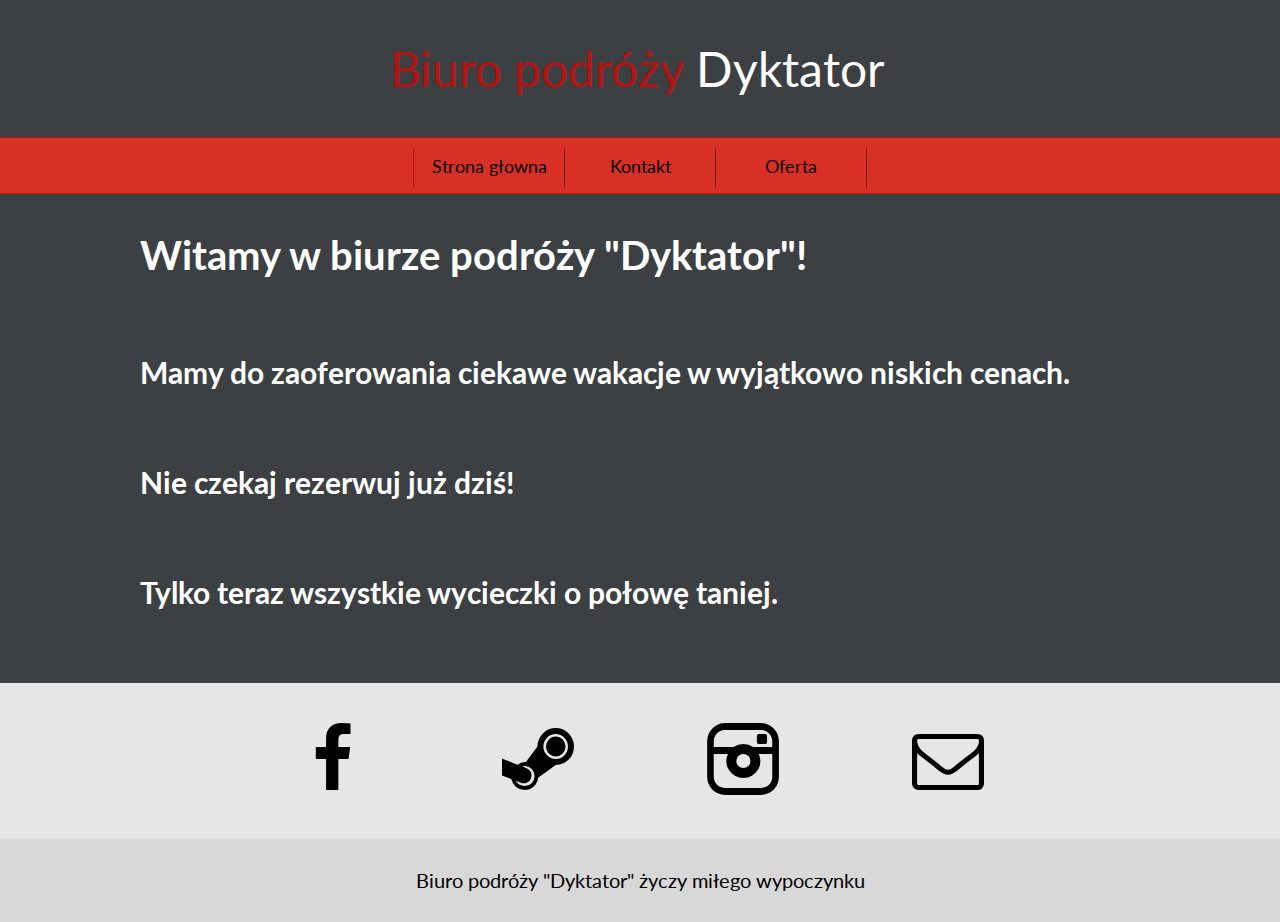
<file: index.html>
﻿<html>
<head>
		
		<meta charset="utf-8" />
		<title>Dyktator</title>
		
		<meta name="descripton" content="Biuro podróży Dyktator" />
		<meta name="keywords" content="biuro, podróże, wakacje, wyjazd" />
		<link rel="shortcut icon" type="image/png" href="img/icon.png"/>
		<link href="css/style.css" rel="stylesheet" type="text/css" />
		<link href="css/fontello.css" rel="stylesheet" type="text/css" />
		<link href="https://fonts.googleapis.com/css?family=Lato:400,700&amp;subset=latin-ext" rel="stylesheet"> 
		
</head>

<body>

	<div class="wrapper">
	
	
		<div class="header">
				
				<div class="logo">
					<span style="color: #B31412;" text-align: Center>Biuro podróży</span><span style="color: white;"> Dyktator</span> 
					<div style="clear:both;"></div>
				</div>
				
		</div>
		<div class="pasek"></div> 
		<div class="nav">

			<ol>
					
					<li><a href="index.html">Strona głowna</a></li>
					<li><a href="kontakt.html">Kontakt</a></li>
					<li><a href="oferta.html">Oferta</a>
						<ul>
								<li><a href="chernobyl.html">Czarnobyl</a></li>
								<li><a href="korea.html">Korea Płn</a></li>
						</ul>
						</li>
			</ol>
		
		</div>	
			
			
		<div class="content">
			<h1>Witamy w biurze podróży "Dyktator"!</h1></br>
			<h2>Mamy do zaoferowania ciekawe wakacje w wyjątkowo niskich cenach.</h2></br>
			<h2>Nie czekaj rezerwuj już dziś!</h2></br>
			<h2>Tylko teraz wszystkie wycieczki o połowę taniej.</h2></br></br>
		</div>	
		<div class="socials">
			<div class="socialdivs">
			
			<a href="https://www.facebook.com/" target="blank">
				<div class="fbook"><i class="icon-facebook"></i></div>
			</a>
			
			<a href="https://store.steampowered.com/" target="blank">
				<div class="steam"><i class="icon-steam"></i></div>
			</a>
			
			<a href="https://www.instagram.com/" target="blank">
				<div class="insta"><i class="icon-instagram"></i></div>
			</a>		
			<a href="mailto:demetrio.bryceson@0nes.net" target="blank">
				<div class="gmail"><i class="icon-mail"></i></div>
			</a>
			
				<div style="clear:both;"></div>
			
			</div>
		</div>
		<div class="footer">
		Biuro podróży "Dyktator" życzy miłego wypoczynku
		</div>
		
		
		<script src="jquery-3.1.1.min.js"></script>

		<script>

			$(document).ready(function() {
			var stickyNavTop = $('.nav').offset().top;

			var stickyNav = function(){
			var scrollTop = $(window).scrollTop();

			if (scrollTop > stickyNavTop) { 
			$('.nav').addClass('sticky');
			$('.pasek').addClass('aktywny');
			} else {
			$('.nav').removeClass('sticky');
			$('.pasek').removeClass('aktywny');
			}
			};

			stickyNav();

			$(window).scroll(function() {
			stickyNav();
			});
			});

		</script>
		
</body>
</html>
</file>
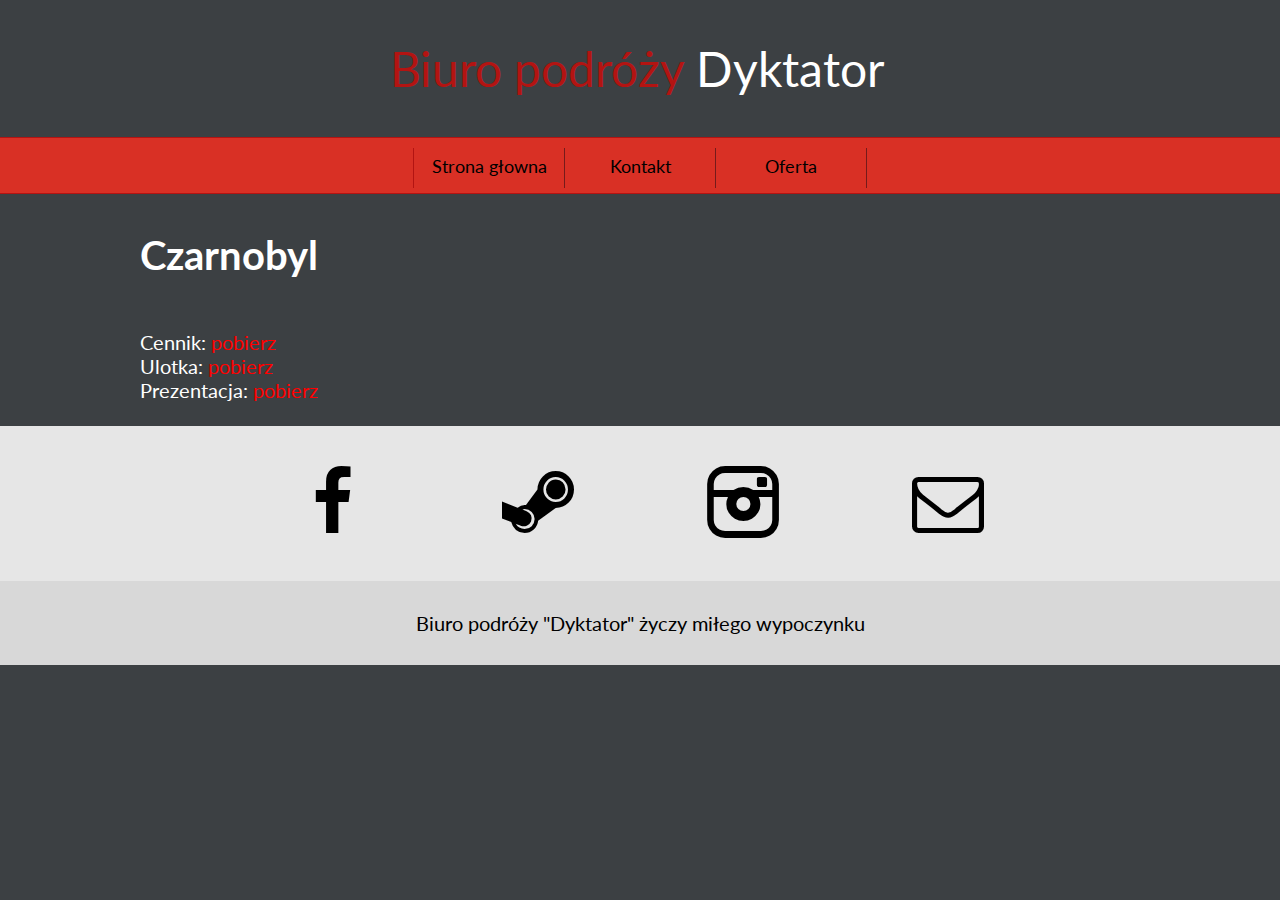
<file: chernobyl.html>
﻿<html>
<head>
		
		<meta charset="utf-8" />
		<title>Dyktator</title>
		
		<meta name="descripton" content="Biuro podróży Dyktator" />
		<meta name="keywords" content="biuro, podróże, wakacje, wyjazd" />
		<link rel="shortcut icon" type="image/png" href="img/icon.png"/>
		<link href="css/style.css" rel="stylesheet" type="text/css" />
		<link href="css/fontello.css" rel="stylesheet" type="text/css" />
		<link href="https://fonts.googleapis.com/css?family=Lato:400,700&amp;subset=latin-ext" rel="stylesheet"> 
		
</head>

<body>

	<div class="wrapper">
	
	
		<div class="header">
				
				<div class="logo">
					<span style="color: #B31412;" text-align: Center>Biuro podróży</span><span style="color: white;"> Dyktator</span> 
					<div style="clear:both;"></div>
				</div>
				
		</div>
		<div class="pasek"></div> 
		<div class="nav">

			<ol>
					
					<li><a href="index.html">Strona głowna</a></li>
					<li><a href="kontakt.html">Kontakt</a></li>
					<li><a href="oferta.html">Oferta</a>
						<ul>
								<li><a href="chernobyl.html">Czarnobyl</a></li>
								<li><a href="korea.html">Korea Płn</a></li>
						</ul>
						</li>
			</ol>
		
		</div>	
			
			
		<div class="content">
		<h1>Czarnobyl</h1></br>
			Cennik: <a href="files/chernobyl.ods" style="color:red">pobierz</a></br>
			Ulotka: <a href="files/chernobyl.odt" style="color:red">pobierz</a></br>
			Prezentacja: <a href="files/chernobyl.odp" style="color:red">pobierz</a></br></br>	
		</div>	
		<div class="socials">
			<div class="socialdivs">
			
			<a href="https://www.facebook.com/" target="blank">
				<div class="fbook"><i class="icon-facebook"></i></div>
			</a>
			
			<a href="https://store.steampowered.com/" target="blank">
				<div class="steam"><i class="icon-steam"></i></div>
			</a>
			
			<a href="https://www.instagram.com/" target="blank">
				<div class="insta"><i class="icon-instagram"></i></div>
			</a>		
			<a href="mailto:demetrio.bryceson@0nes.net" target="blank">
				<div class="gmail"><i class="icon-mail"></i></div>
			</a>
			
				<div style="clear:both;"></div>
			
			</div>
		</div>
		<div class="footer">
		Biuro podróży "Dyktator" życzy miłego wypoczynku
		</div>
		
		
		<script src="jquery-3.1.1.min.js"></script>

		<script>

			$(document).ready(function() {
			var stickyNavTop = $('.nav').offset().top;

			var stickyNav = function(){
			var scrollTop = $(window).scrollTop();

			if (scrollTop > stickyNavTop) { 
			$('.nav').addClass('sticky');
			$('.pasek').addClass('aktywny');
			} else {
			$('.nav').removeClass('sticky');
			$('.pasek').removeClass('aktywny');
			}
			};

			stickyNav();

			$(window).scroll(function() {
			stickyNav();
			});
			});

		</script>
		
</body>
</html>
</file>
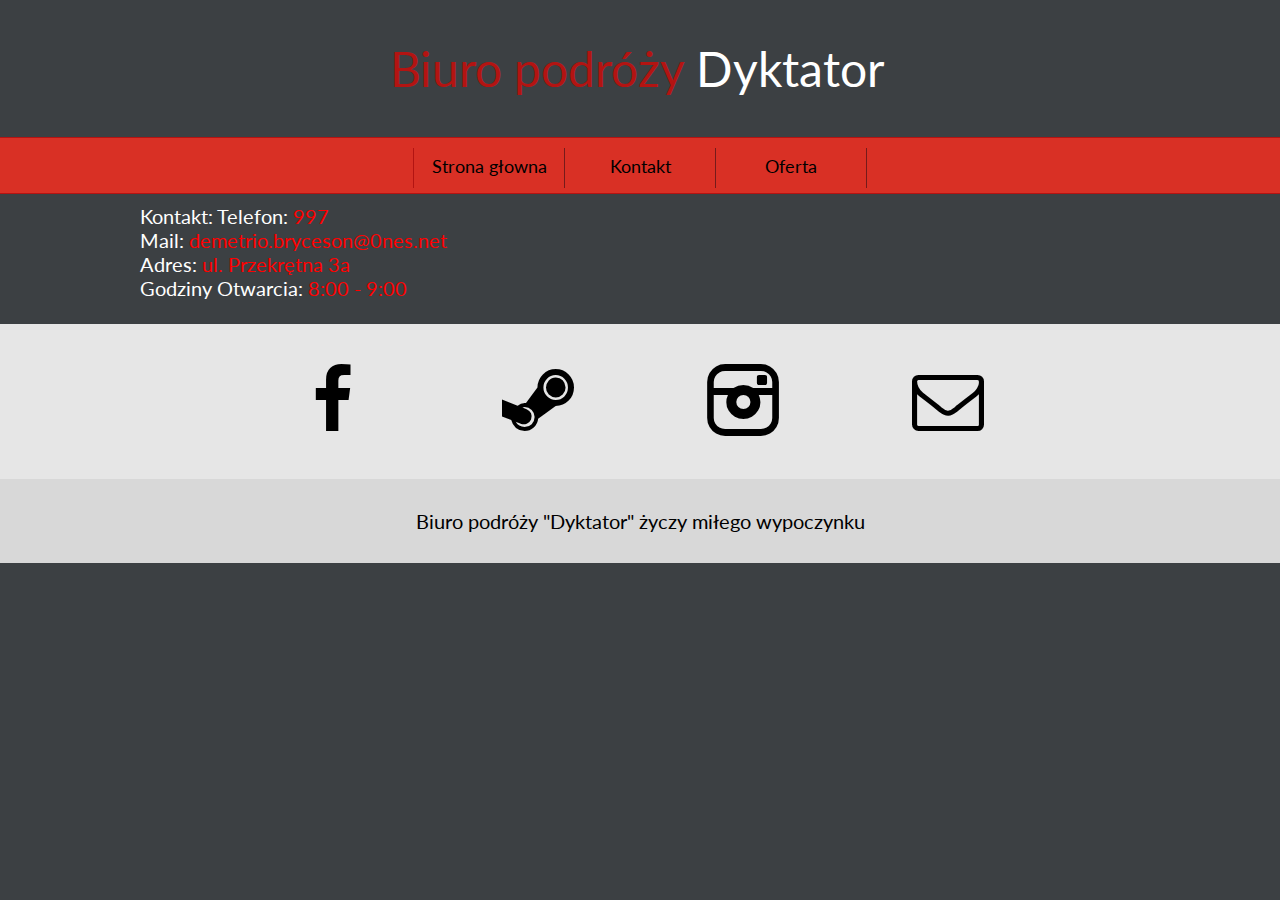
<file: kontakt.html>
﻿<html>
<head>
		
		<meta charset="utf-8" />
		<title>Dyktator</title>
		
		<meta name="descripton" content="Biuro podróży Dyktator" />
		<meta name="keywords" content="biuro, podróże, wakacje, wyjazd" />
		<link rel="shortcut icon" type="image/png" href="img/icon.png"/>
		<link href="css/style.css" rel="stylesheet" type="text/css" />
		<link href="css/fontello.css" rel="stylesheet" type="text/css" />
		<link href="https://fonts.googleapis.com/css?family=Lato:400,700&amp;subset=latin-ext" rel="stylesheet"> 
		
</head>

<body>

	<div class="wrapper">
	
	
		<div class="header">
				
				<div class="logo">
					<span style="color: #B31412;" text-align: Center>Biuro podróży</span><span style="color: white;"> Dyktator</span> 
					<div style="clear:both;"></div>
				</div>
				
		</div>
		<div class="pasek"></div> 
		<div class="nav">

			<ol>
					
					<li><a href="index.html">Strona głowna</a></li>
					<li><a href="kontakt.html">Kontakt</a></li>
					<li><a href="oferta.html">Oferta</a>
						<ul>
								<li><a href="chernobyl.html">Czarnobyl</a></li>
								<li><a href="korea.html">Korea Płn</a></li>
						</ul>
						</li>
			</ol>
		
		</div>	
			
			
		<div class="content">
			Kontakt:
				Telefon: <span style="color:red">997</span></br>
				Mail: <span style="color:red">demetrio.bryceson@0nes.net</span></br>
				Adres: <span style="color:red">ul. Przekrętna 3a</span></br>
				Godziny Otwarcia: <span style="color:red">8:00 - 9:00</span></br></br>
			
	</div>	
		<div class="socials">
			<div class="socialdivs">
			
			<a href="https://www.facebook.com/" target="blank">
				<div class="fbook"><i class="icon-facebook"></i></div>
			</a>
			
			<a href="https://store.steampowered.com/" target="blank">
				<div class="steam"><i class="icon-steam"></i></div>
			</a>
			
			<a href="https://www.instagram.com/" target="blank">
				<div class="insta"><i class="icon-instagram"></i></div>
			</a>		
			<a href="mailto:demetrio.bryceson@0nes.net" target="blank">
				<div class="gmail"><i class="icon-mail"></i></div>
			</a>
			
				<div style="clear:both;"></div>
			
			</div>
		</div>
		<div class="footer">
		Biuro podróży "Dyktator" życzy miłego wypoczynku
		</div>
		
		
		<script src="jquery-3.1.1.min.js"></script>

		<script>

			$(document).ready(function() {
			var stickyNavTop = $('.nav').offset().top;

			var stickyNav = function(){
			var scrollTop = $(window).scrollTop();

			if (scrollTop > stickyNavTop) { 
			$('.nav').addClass('sticky');
			$('.pasek').addClass('aktywny');
			} else {
			$('.nav').removeClass('sticky');
			$('.pasek').removeClass('aktywny');
			}
			};

			stickyNav();

			$(window).scroll(function() {
			stickyNav();
			});
			});

		</script>
		
</body>
</html>
</file>
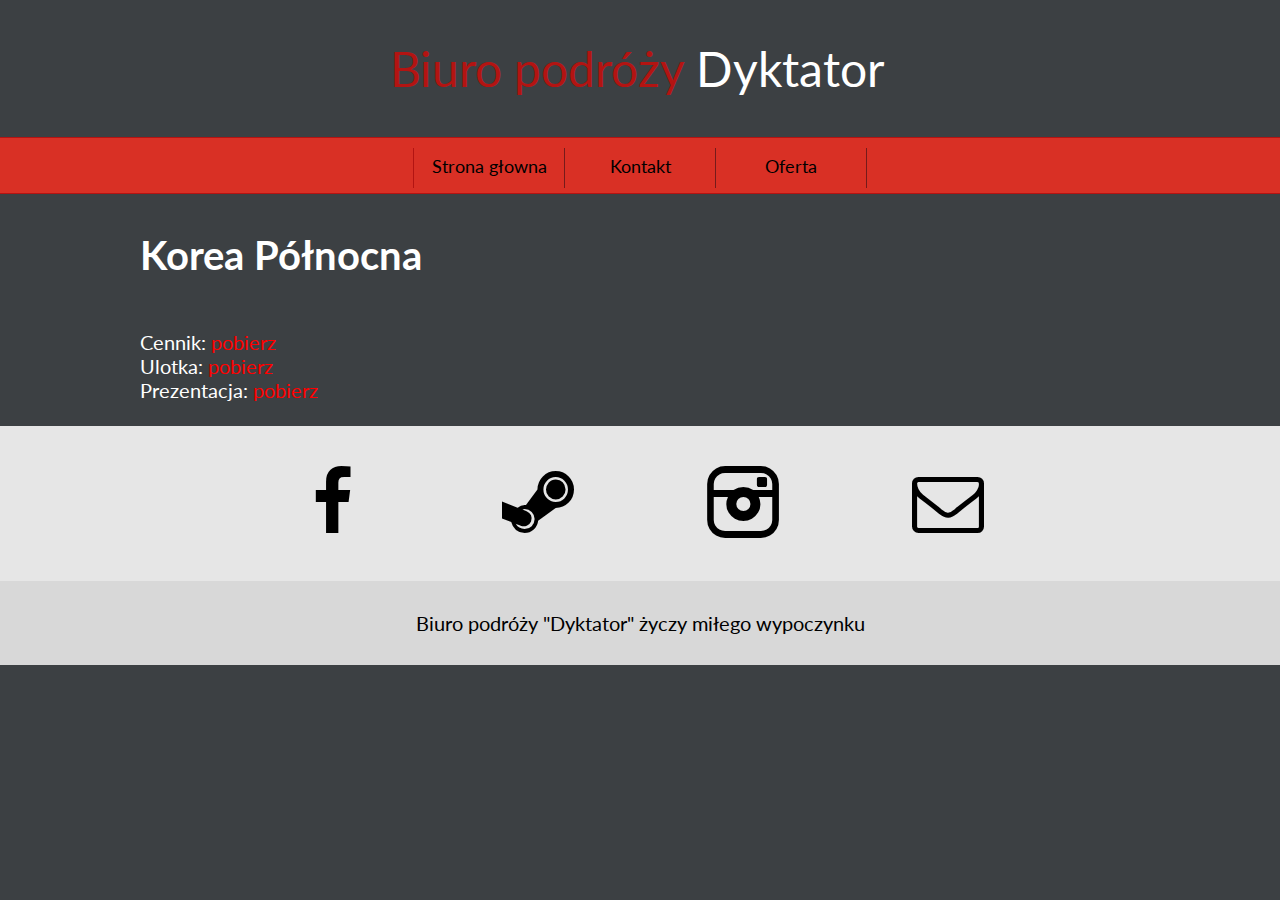
<file: korea.html>
﻿<html>
<head>
		
		<meta charset="utf-8" />
		<title>Dyktator</title>
		
		<meta name="descripton" content="Biuro podróży Dyktator" />
		<meta name="keywords" content="biuro, podróże, wakacje, wyjazd" />
		<link rel="shortcut icon" type="image/png" href="img/icon.png"/>
		<link href="css/style.css" rel="stylesheet" type="text/css" />
		<link href="css/fontello.css" rel="stylesheet" type="text/css" />
		<link href="https://fonts.googleapis.com/css?family=Lato:400,700&amp;subset=latin-ext" rel="stylesheet"> 
		
</head>

<body>

	<div class="wrapper">
	
	
		<div class="header">
				
				<div class="logo">
					<span style="color: #B31412;" text-align: Center>Biuro podróży</span><span style="color: white;"> Dyktator</span> 
					<div style="clear:both;"></div>
				</div>
				
		</div>
		<div class="pasek"></div> 
		<div class="nav">

			<ol>
					
					<li><a href="index.html">Strona głowna</a></li>
					<li><a href="kontakt.html">Kontakt</a></li>
					<li><a href="oferta.html">Oferta</a>
						<ul>
								<li><a href="chernobyl.html">Czarnobyl</a></li>
								<li><a href="korea.html">Korea Płn</a></li>
						</ul>
						</li>
			</ol>
		
		</div>	
			
			
		<div class="content">
		<h1>Korea Północna</h1></br>
			Cennik: <a href="files/NorthKorea.ods" style="color:red">pobierz</a></br>
			Ulotka: <a href="files/NorthKorea.odt" style="color:red">pobierz</a></br>
			Prezentacja: <a href="files/NorthKorea.odp" style="color:red">pobierz</a></br></br>		
		</div>	
		<div class="socials">
			<div class="socialdivs">
			
			<a href="https://www.facebook.com/" target="blank">
				<div class="fbook"><i class="icon-facebook"></i></div>
			</a>
			
			<a href="https://store.steampowered.com/" target="blank">
				<div class="steam"><i class="icon-steam"></i></div>
			</a>
			
			<a href="https://www.instagram.com/" target="blank">
				<div class="insta"><i class="icon-instagram"></i></div>
			</a>		
			<a href="mailto:demetrio.bryceson@0nes.net" target="blank">
				<div class="gmail"><i class="icon-mail"></i></div>
			</a>
			
				<div style="clear:both;"></div>
			
			</div>
		</div>
		<div class="footer">
		Biuro podróży "Dyktator" życzy miłego wypoczynku
		</div>
		
		
		<script src="jquery-3.1.1.min.js"></script>

		<script>

			$(document).ready(function() {
			var stickyNavTop = $('.nav').offset().top;

			var stickyNav = function(){
			var scrollTop = $(window).scrollTop();

			if (scrollTop > stickyNavTop) { 
			$('.nav').addClass('sticky');
			$('.pasek').addClass('aktywny');
			} else {
			$('.nav').removeClass('sticky');
			$('.pasek').removeClass('aktywny');
			}
			};

			stickyNav();

			$(window).scroll(function() {
			stickyNav();
			});
			});

		</script>
		
</body>
</html>
</file>
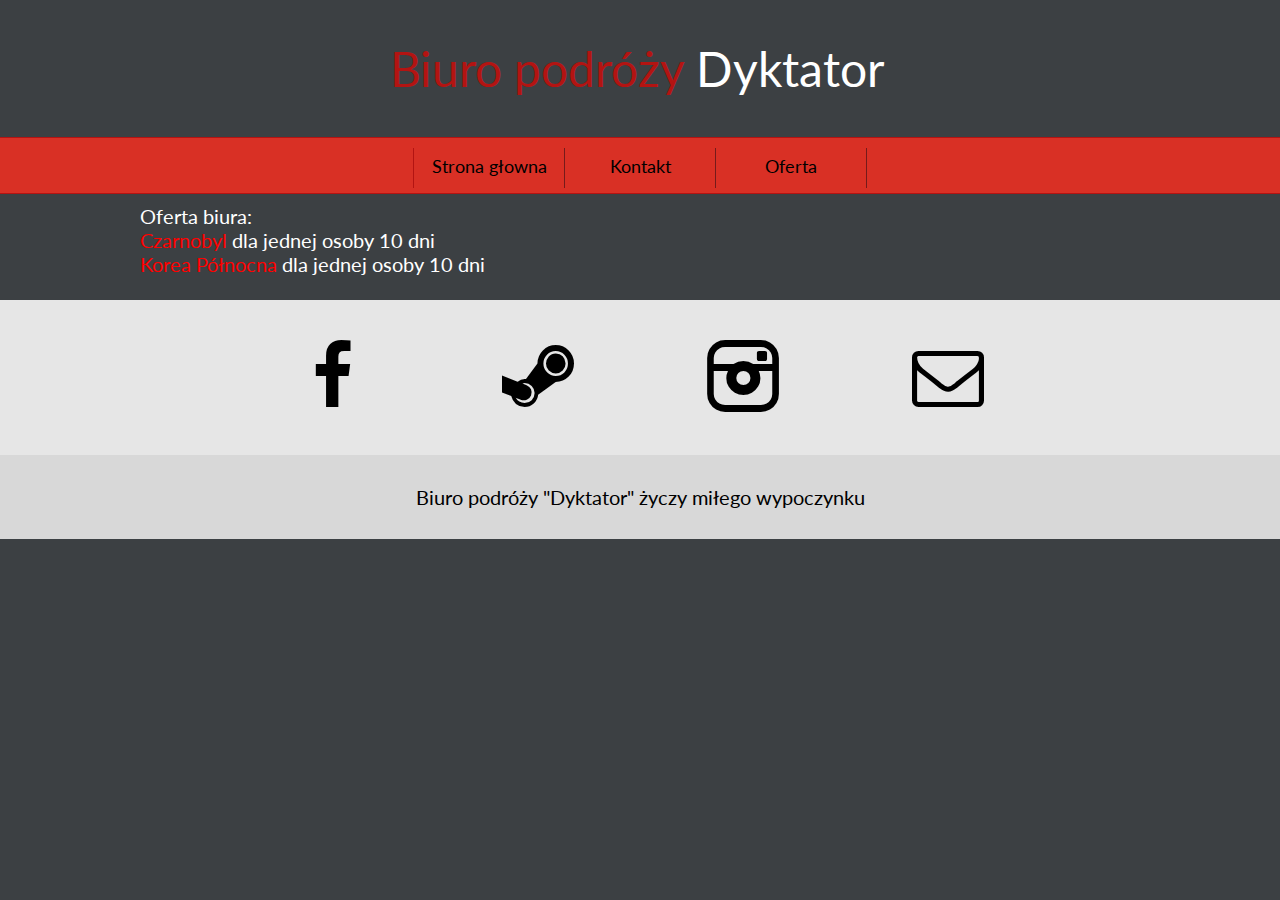
<file: oferta.html>
﻿<html>
<head>
		
		<meta charset="utf-8" />
		<title>Dyktator</title>
		
		<meta name="descripton" content="Biuro podróży Dyktator" />
		<meta name="keywords" content="biuro, podróże, wakacje, wyjazd" />
		<link rel="shortcut icon" type="image/png" href="img/icon.png"/>
		<link href="css/style.css" rel="stylesheet" type="text/css" />
		<link href="css/fontello.css" rel="stylesheet" type="text/css" />
		<link href="https://fonts.googleapis.com/css?family=Lato:400,700&amp;subset=latin-ext" rel="stylesheet"> 
		
</head>

<body>

	<div class="wrapper">
	
	
		<div class="header">
				
				<div class="logo">
					<span style="color: #B31412;" text-align: Center>Biuro podróży</span><span style="color: white;"> Dyktator</span> 
					<div style="clear:both;"></div>
				</div>
				
		</div>
		<div class="pasek"></div> 
		<div class="nav">

			<ol>
					
					<li><a href="index.html">Strona głowna</a></li>
					<li><a href="kontakt.html">Kontakt</a></li>
					<li><a href="oferta.html">Oferta</a>
						<ul>
								<li><a href="chernobyl.html">Czarnobyl</a></li>
								<li><a href="korea.html">Korea Płn</a></li>
						</ul>
						</li>
			</ol>
		
		</div>	
			
			
		<div class="content">
			Oferta biura:</br>
			<a href="chernobyl.html" style="color:red">Czarnobyl</a> dla jednej osoby 10 dni</br>
			<a href="korea.html" style="color:red">Korea Północna</a> dla jednej osoby 10 dni</br></br>
			
		</div>	
		<div class="socials">
			<div class="socialdivs">
			
			<a href="https://www.facebook.com/" target="blank">
				<div class="fbook"><i class="icon-facebook"></i></div>
			</a>
			
			<a href="https://store.steampowered.com/" target="blank">
				<div class="steam"><i class="icon-steam"></i></div>
			</a>
			
			<a href="https://www.instagram.com/" target="blank">
				<div class="insta"><i class="icon-instagram"></i></div>
			</a>		
			<a href="mailto:demetrio.bryceson@0nes.net" target="blank">
				<div class="gmail"><i class="icon-mail"></i></div>
			</a>
			
				<div style="clear:both;"></div>
			
			</div>
		</div>
		<div class="footer">
		Biuro podróży "Dyktator" życzy miłego wypoczynku
		</div>
		
		
		<script src="jquery-3.1.1.min.js"></script>

		<script>

			$(document).ready(function() {
			var stickyNavTop = $('.nav').offset().top;

			var stickyNav = function(){
			var scrollTop = $(window).scrollTop();

			if (scrollTop > stickyNavTop) { 
			$('.nav').addClass('sticky');
			$('.pasek').addClass('aktywny');
			} else {
			$('.nav').removeClass('sticky');
			$('.pasek').removeClass('aktywny');
			}
			};

			stickyNav();

			$(window).scroll(function() {
			stickyNav();
			});
			});

		</script>
		
</body>
</html>
</file>
<file: css/style.css>
body
{
	background-color: #3C4043;
	color: white;
	font-family: 'Lato', sans-serif;
	font-size: 20px;
	margin: 0 !important;
}

a:visited 
{
    color: #000000;
	text-decoration : none;
}
a:link
{
	color: #000000;
	text-decoration : none;
}

.wrapper
{
	width: 100%;
}
.header
{
	width: 100%;
	padding: 40px 0;	
}

.logo
{
	width: 500px;
	font-size: 48px;
	margin-left: auto;
	margin-right: auto;
}
.nav
{
	width: 100%;
	padding: 10px 0;
	background-color: #D93025;
	text-align: center;
	border-top: 1px solid #B31412;
	border-bottom: 1px solid #B31412;
}
.pasek
 {
	background-color:#D93025;
	height:50px;
	display:none;
 }
.aktywny
  {
	  display:block;
  }
.content
{
	width: 1000px;
	margin-left: auto;
	margin-right: auto;
	text-align: justify;
	padding-top: 10px;
}
.socials
{
	width:100%;
	text-align: center;
	background-color: #E6E6E6;
	margin-left: auto;
	margin-right: auto;
	justify-content: center;
}
.socialdivs
{
	width: 1000px;
	margin-left: auto;
	margin-right: auto;
	text-align: center;
	justify-content: center;
    align-items: center;
	text-align:center
}
.fbook
{
	width: 200px;
	height: 155px;
	-moz-transition: all .2s ease-in;
    -o-transition: all .2s ease-in;
    -webkit-transition: all .2s ease-in;
    transition: all .2s ease-in;
	display: inline-block;
    align-items: center;
}
.fbook:hover
{
	background-color: #4668b3
}
.steam
{
	width: 200px;
	height: 155px;
	-moz-transition: all .2s ease-in;
    -o-transition: all .2s ease-in;
   	-webkit-transition: all .2s ease-in;
   	transition: all .2s ease-in;
	display: inline-block;
    align-items: center;
}
.steam:hover
{
	background-color: #d94348;
}
.insta
{
	width: 200px;
	height: 155px;
	-moz-transition: all .2s ease-in;
   	-o-transition: all .2s ease-in;
   	-webkit-transition: all .2s ease-in;
   	transition: all .2s ease-in;
	display: inline-block;
    align-items: center;
	
}
.insta:hover
{
	background-color: #9b6954;
}
.gmail
{
	width: 200px;
	height: 155px;
	-moz-transition: all .2s ease-in;
   	-o-transition: all .2s ease-in;
   	-webkit-transition: all .2s ease-in;
   	transition: all .2s ease-in;
	display: inline-block;
    align-items: center;
}
.gmail:hover
{
	background-color: #009000;
}
.footer
{
	text-align: center;
	background-color: #D8D8D8;
	padding: 30px;
	color: black;
}
.sticky
{
	width: 100%;
	position: fixed;
	left: 0;
	top: 0;
	z-index: 100;
}
ol
{
	padding: 0;
	margin: 0;
	list-style-type: none;
	font-size: 18px;
	height: 35px;
	line-height: 200%;
	display: inline-block;
}
ol a
{
	color: #ffffff;
	text-decoration: none;
	display: block;
}
ol > li
{
	float: left;
	width: 150px;
	height: 40px;
	border-right: 1px solid #751b1b;
	-moz-transition: all .2s ease-in;
    	-o-transition: all .2s ease-in;
    	-webkit-transition: all .2s ease-in;
    	transition: all .2s ease-in;
}
ol > li:first-child
{
	border-left: 1px solid #B31412;
}
ol > li:hover
{
	background-color: #B31412
}
ol > li:hover > a
{
	color: black;
}
ol > li > ul
{
	list-style-type: none;
	padding: 0;
	margin: 0;
	height 40px;
	display: none;
	border-left: 1px solid black;
	border-right: 1px solid black;
}

ol > li > ul > li
{
	background-color:#B31412;
	list-style-type: none;
	padding: 0;
	margin: 0;
	height: 40px;
	z-index: 100;
	position: relative;
	border-top: 1px solid #D93025;
	-moz-transition: all .2s ease-in;
    	-o-transition: all .2s ease-in;
    	-webkit-transition: all .2s ease-in;
    	transition: all .2s ease-in;
}

ol > li > ul > li:hover
{
	background-color: #D93025;
}
ol > li > ul > li:hover > a
{
	-moz-transition: all .2s ease-in;
    	-o-transition: all .2s ease-in;
    	-webkit-transition: all .2s ease-in;
    	transition: all .2s ease-in;
	color: black;
}
ol > li:hover > ul
{
	-moz-transition: all .2s ease-in;
    	-o-transition: all .2s ease-in;
    	-webkit-transition: all .2s ease-in;
    	transition: all .2s ease-in;
	display: block;
}
</file>
<file: css/fontello.css>
@font-face {
  font-family: 'fontello';
  src: url('../font/fontello.eot?43635379');
  src: url('../font/fontello.eot?43635379#iefix') format('embedded-opentype'),
       url('../font/fontello.woff2?43635379') format('woff2'),
       url('../font/fontello.woff?43635379') format('woff'),
       url('../font/fontello.ttf?43635379') format('truetype'),
       url('../font/fontello.svg?43635379#fontello') format('svg');
  font-weight: normal;
  font-style: normal;
}
/* Chrome hack: SVG is rendered more smooth in Windozze. 100% magic, uncomment if you need it. */
/* Note, that will break hinting! In other OS-es font will be not as sharp as it could be */
/*
@media screen and (-webkit-min-device-pixel-ratio:0) {
  @font-face {
    font-family: 'fontello';
    src: url('../font/fontello.svg?43635379#fontello') format('svg');
  }
}
*/
 
 [class^="icon-"]:before, [class*=" icon-"]:before {
  font-family: "fontello";
  font-style: normal;
  font-weight: normal;
  speak: none;
 
  display: inline-block;
  text-decoration: inherit;
  width: 1em;
  margin-right: .2em;
  text-align: center;
  /* opacity: .8; */
 
  /* For safety - reset parent styles, that can break glyph codes*/
  font-variant: normal;
  text-transform: none;
 
  /* fix buttons height, for twitter bootstrap */
  line-height: 1em;
 
  /* Animation center compensation - margins should be symmetric */
  /* remove if not needed */
  margin-left: .2em;
 
  /* you can be more comfortable with increased icons size */
  /* font-size: 120%; */
 
  /* Font smoothing. That was taken from TWBS */
  -webkit-font-smoothing: antialiased;
  -moz-osx-font-smoothing: grayscale;
 
  /* Uncomment for 3D effect */
  /* text-shadow: 1px 1px 1px rgba(127, 127, 127, 0.3); */
}
 
.icon-mail:before { content: '\e800'; font-size: 72px; margin-top: 40;  } /* '' */
.icon-facebook:before { content: '\f09a'; font-size: 72px; margin-top: 40;  } /* '' */
.icon-steam:before { content: '\f1b6'; font-size: 72px; margin-top: 40;  } /* '' */
.icon-instagram:before { content: '\f31e'; font-size: 72px; margin-top: 40;  } /* '' */
</file>
